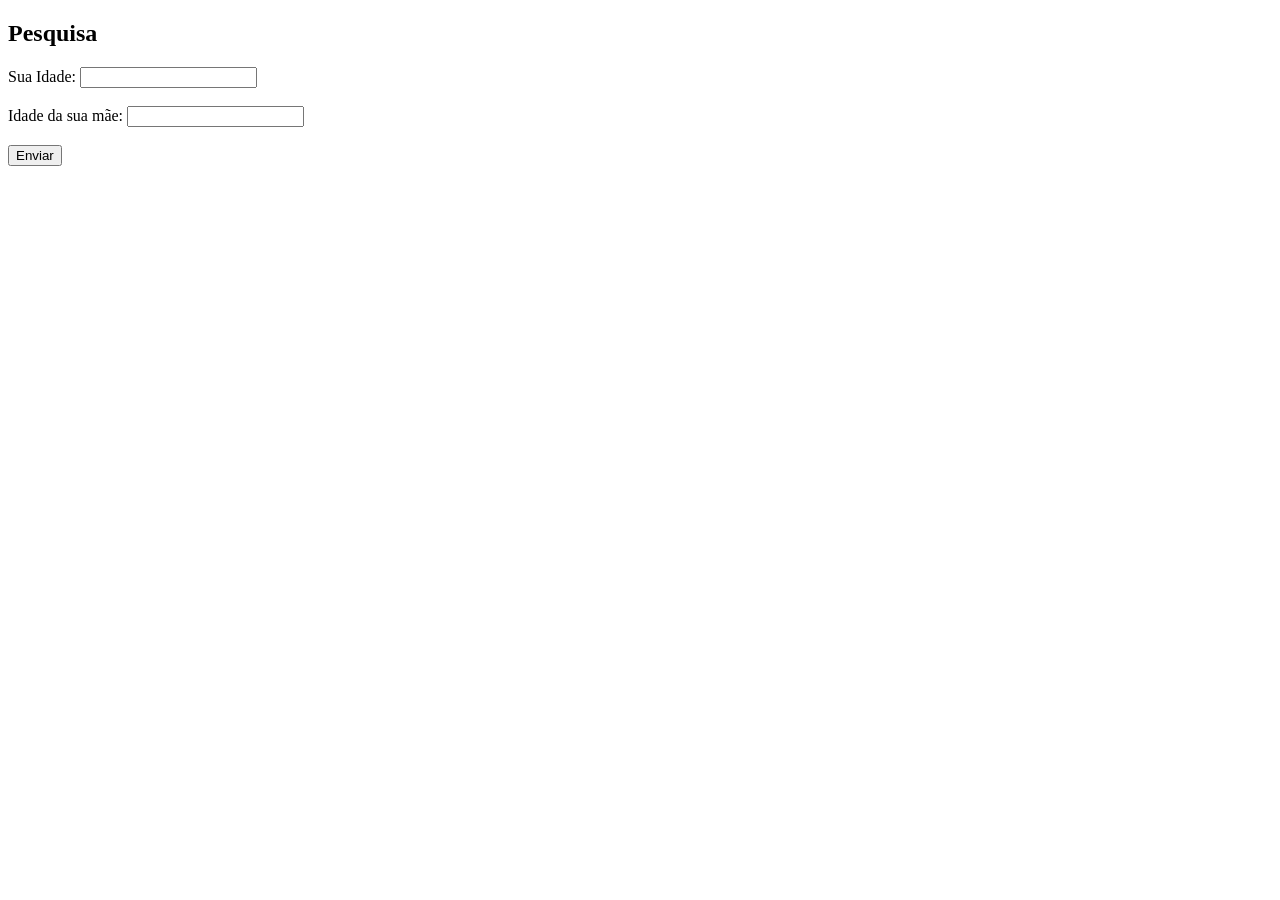
<file: form29.html>
<!DOCTYPE html>
<html lang="pt-BR">
<head>
    <meta charset="UTF-8">
    <title>Formulário</title>
</head>
<body>

    <h2>Pesquisa</h2>

    <form id="meuFormulario">
        <label>
            Sua Idade:
            <input type="number" id="Idade" required>
        </label>
        <br><br>

        <label>
            Idade da sua mãe:
            <input type="number" id="Mae" required>
        </label>
        <br><br>

        <button type="submit">Enviar</button>
    </form>

    <p id="mensagem"></p>

    <script>
        const form = document.getElementById("meuFormulario");

        form.addEventListener("submit", function(event) {
            event.preventDefault();

            const valorA = Number(document.getElementById("Idade").value);
            const valorB = Number(document.getElementById("Mae").value);
            const mensagem = document.getElementById("mensagem");

            if (valorB > valorA) {
                mensagem.textContent = "Obrigado pela resposta!";
                mensagem.style.color = "green";
            } else {
                mensagem.textContent = "Dados incorretos.";
                mensagem.style.color = "red";
            }
        });
    </script>

</body>
</html>
</file>
